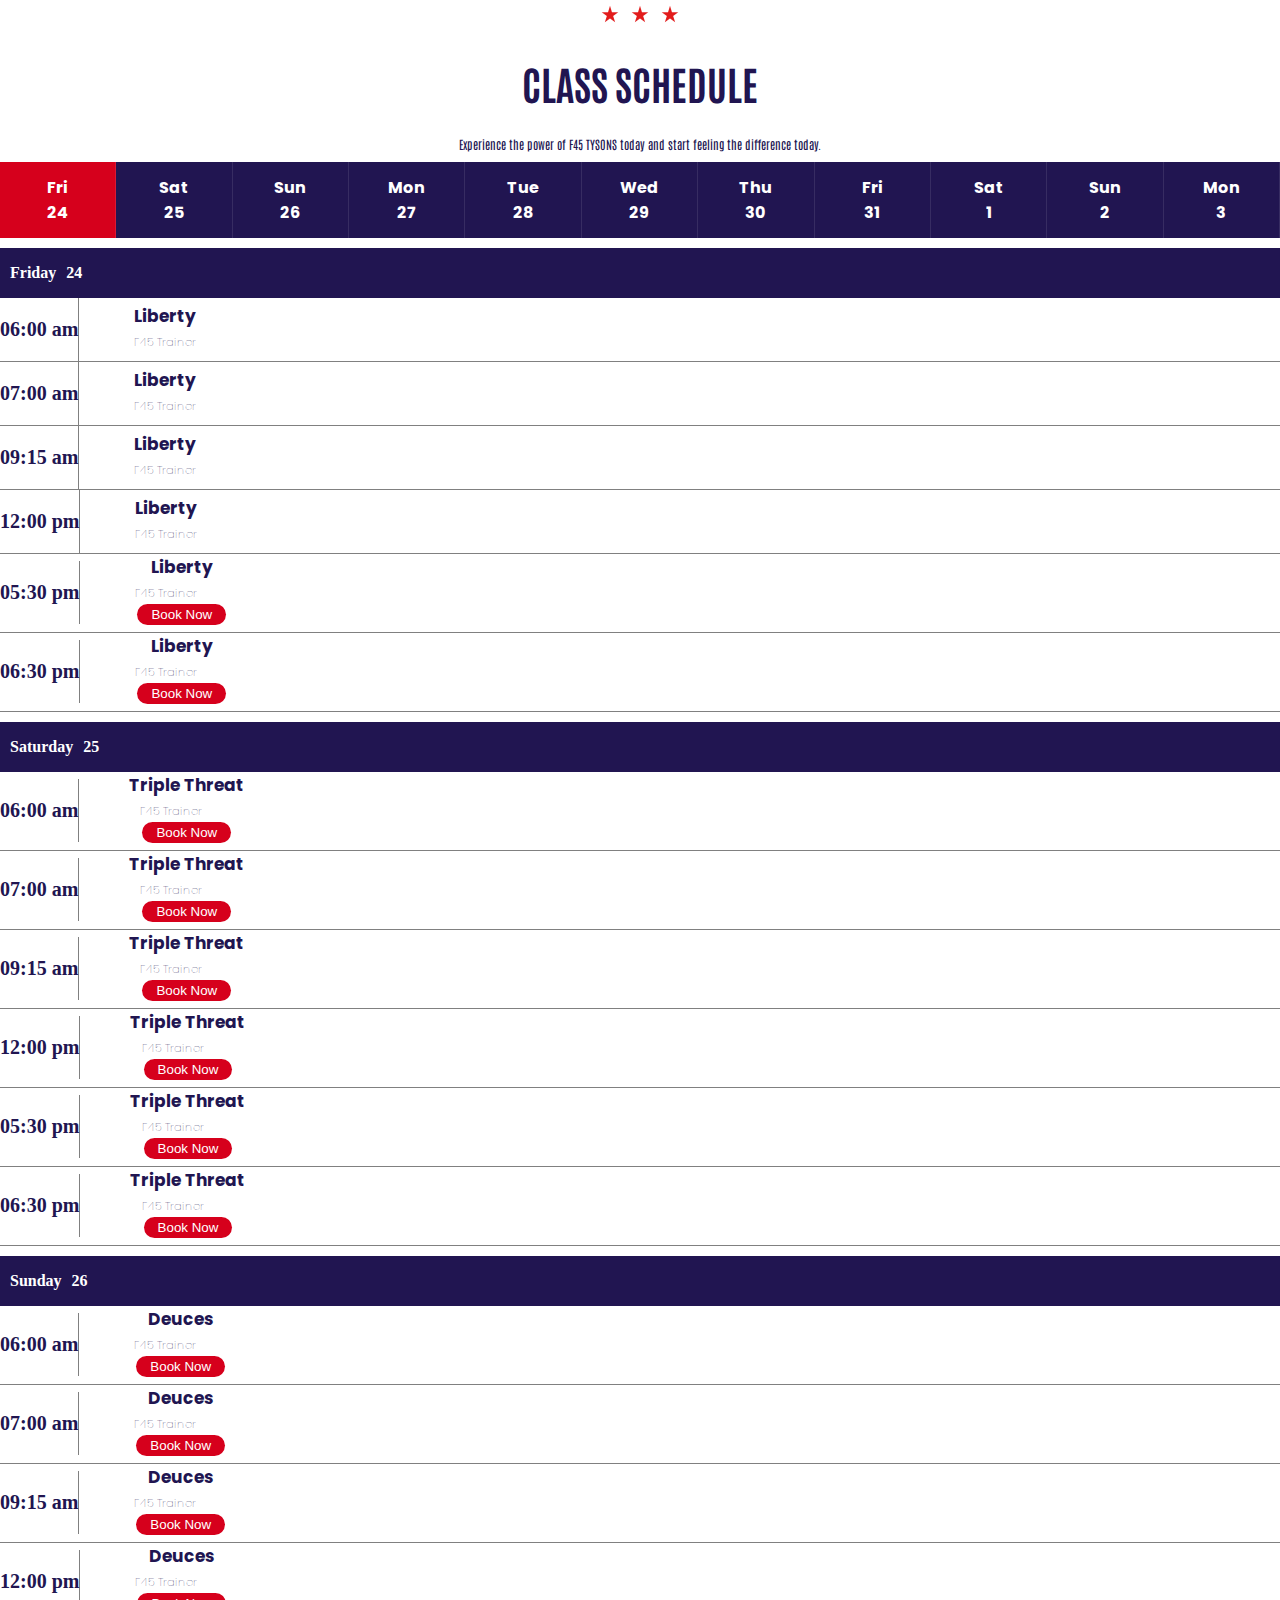
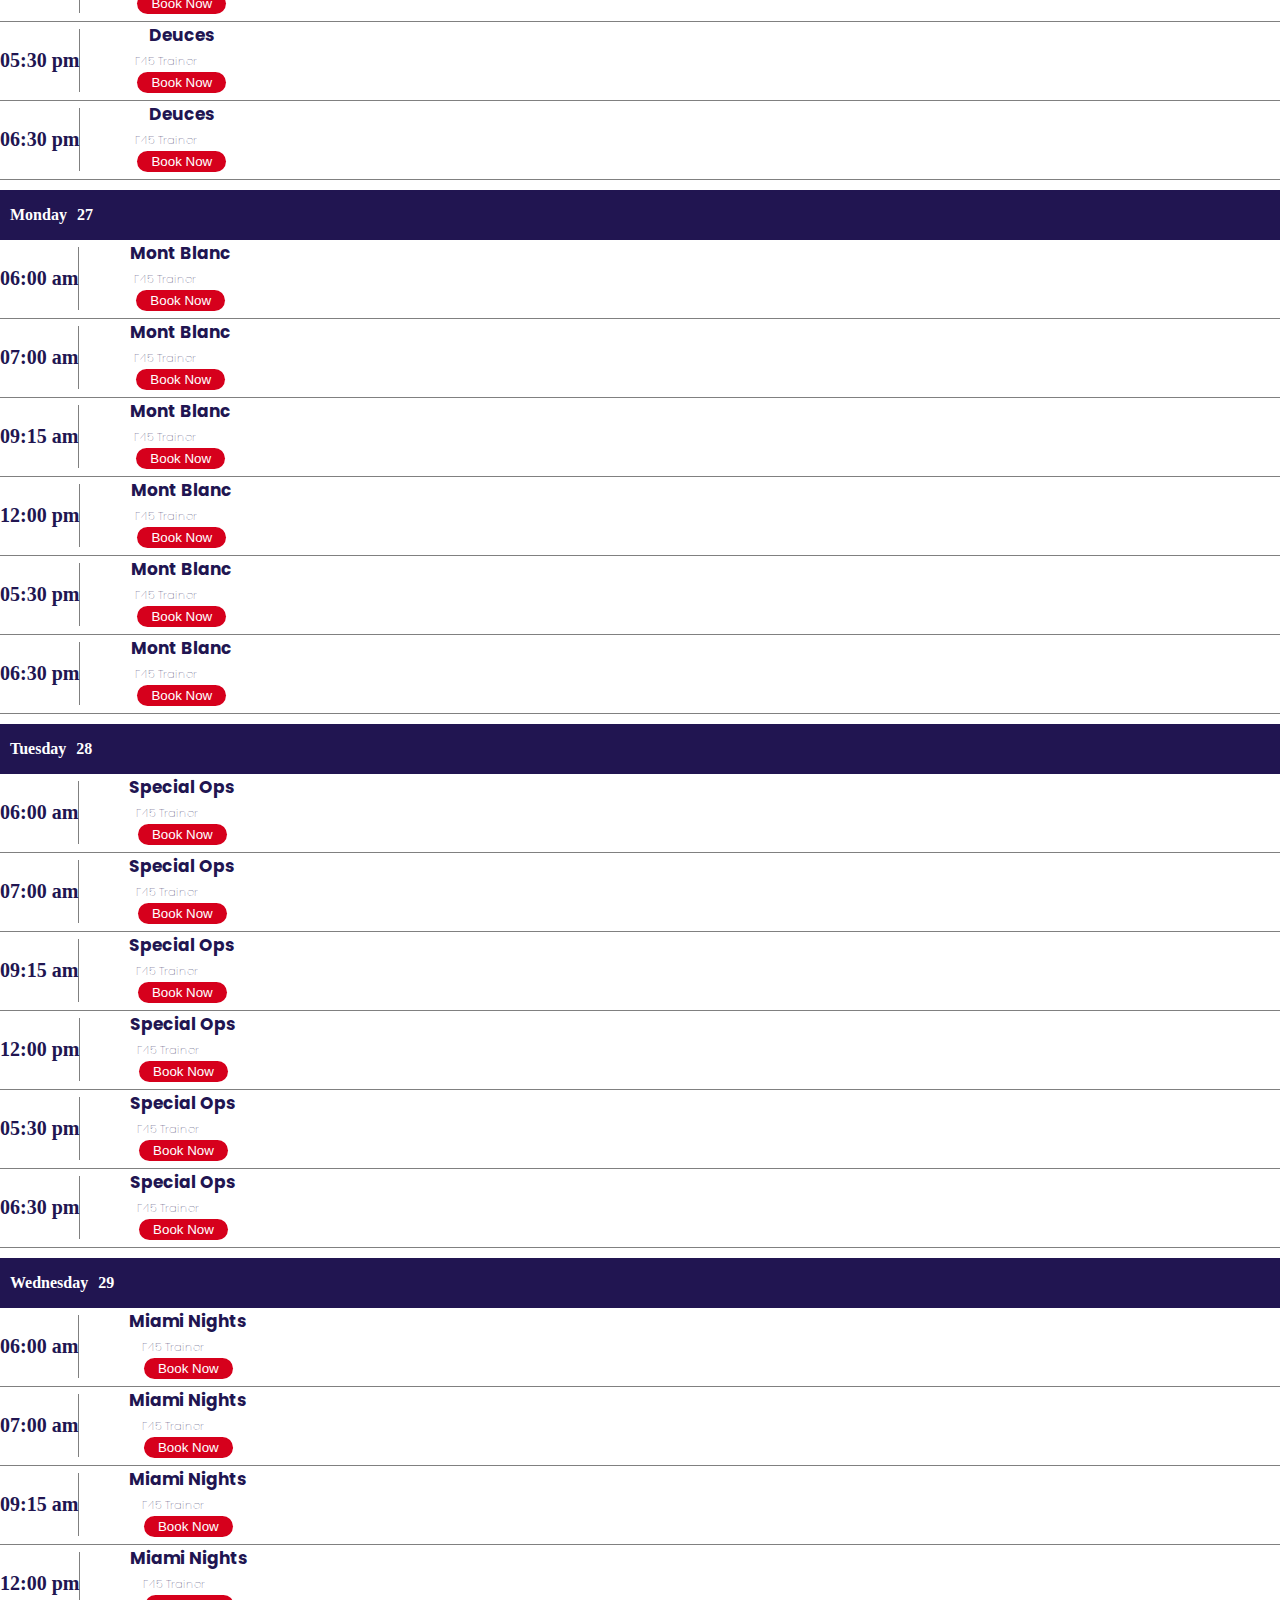
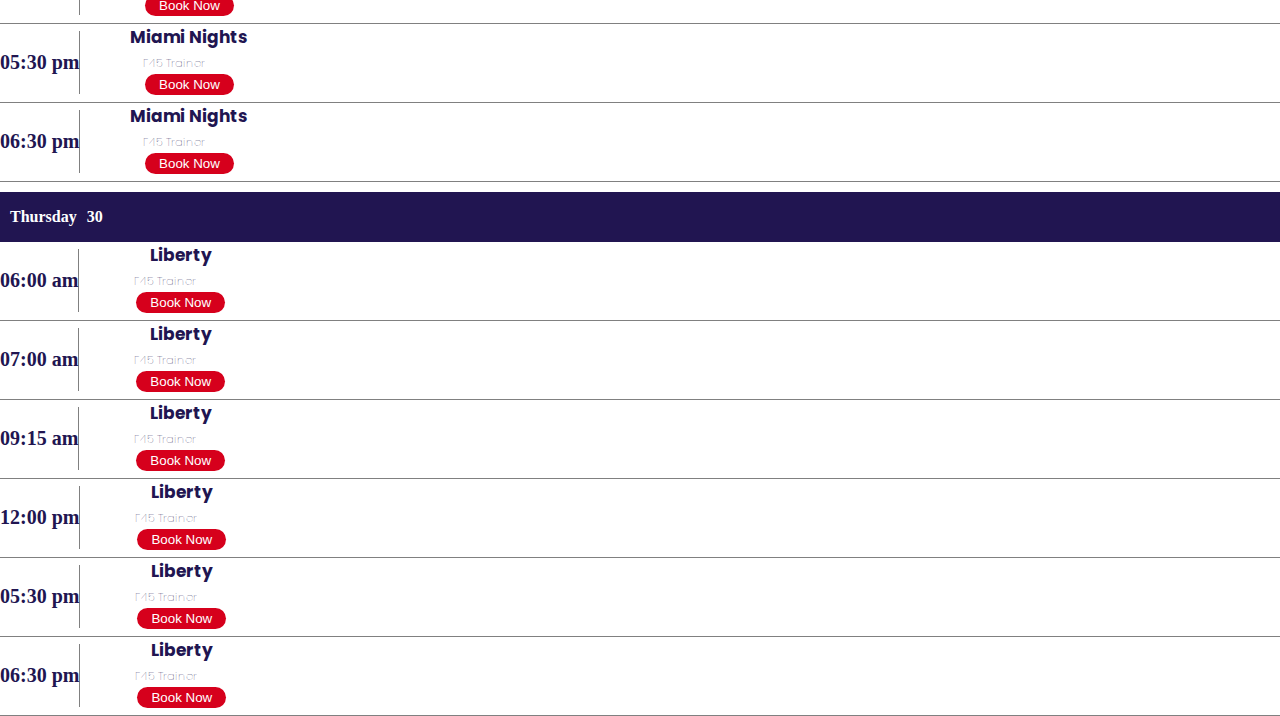
<file: schedule.html>
<!DOCTYPE html>
<html lang="en">

<head>
  <meta charset="UTF-8">
  <meta name="viewport" content="width=device-width, initial-scale=1.0">
  <title>Document</title>
  <link rel="stylesheet" href="schedule.css">
  <link href="https://fonts.googleapis.com/css?family=Poppins" rel="stylesheet" />
  <link href='https://fonts.googleapis.com/css?family=Antonio' rel='stylesheet'>
</head>

<body>
  <div class="header">
    <div class="stars">
      <img width="30px" height="30px" src="./star-svgrepo-com (1).svg" />
      <img width="30px" height="30px" src="./star-svgrepo-com (1).svg" />
      <img width="30px" height="30px" src="./star-svgrepo-com (1).svg" />
    </div>
    <h1>CLASS SCHEDULE</h1>
    <p>Experience the power of F45 TYSONS today and start feeling the difference today. </p>
  </div>
  <div class="weekdays"></div>
  <div class="today-date"></div>
  <div class="AllDays"></div>
  <div class="classes-name"></div>
  

  <script src="./calendar.js"></script>
</body>

</html>
</file>
<file: schedule.css>
body {
  height: 100%;
  margin: 0;
}
.stars {
  display: flex;
  flex-direction: row;
  justify-content: center;
}
.header {
  color: #211551;
  font-family: "Antonio";
  font-size: 20px;
  text-align: center;
}

.header p {
  font-size: 12px;
  margin: 10px;
}
.weekdays {
  display: flex;
  overflow-x: auto;
  width: 100;
  min-width: 70px;
  position: sticky;
  top:0;
}

.date-box {
  width: 150px;
  height: auto;
  background-color: #211551;
  font-family: "Poppins";
  display: inline-block;
  text-align: center;
  padding: 13px;
  box-sizing: border-box;
  color: #fff;
  font-weight: bold;
  border-right: 1px solid rgba(255, 255, 255, 0.1);
  cursor: pointer;
}

.current-day {
  background-color: #d6001c;
  cursor: pointer;
  padding: 13px;
}
.Today-date {
  background-color: #211551;
  font-weight: bold;
  color: #fff;
  display: flex;
  gap: 10px;
  margin-top: 10px;
  padding: 0 0 0 10px;
  font-size: 16px;
}
.avail-hours {
  font-size: 20px;
  font-weight: bold;
  color: #211551;
  border-right: 1px solid grey;

  /* border: 1px solid grey; */
}

.container-box {
  background-color: #211551;
}

.classes-box {
  display: flex;
  flex-direction: row;
  align-items: center;
  border-bottom: 1px solid grey;
}
.avail-classes-box {
  margin-left: 50px;
  color: #211551;
  font-weight: bold;
  font-size: 17px;
  font-family: "Poppins";
  display: flex;
  flex-direction: column;
  align-items: center;
}

h6 {
  margin: 5px;
  font-weight: 100;
}
#BOOK {
  margin: 2px;
  padding: 3px 14px;
  background-color: #d6001c;
  border-radius: 20px;
  color: #fff;
  display: flex;
  flex-direction: column;
  align-items: center;
  border: none;
}
</file>
